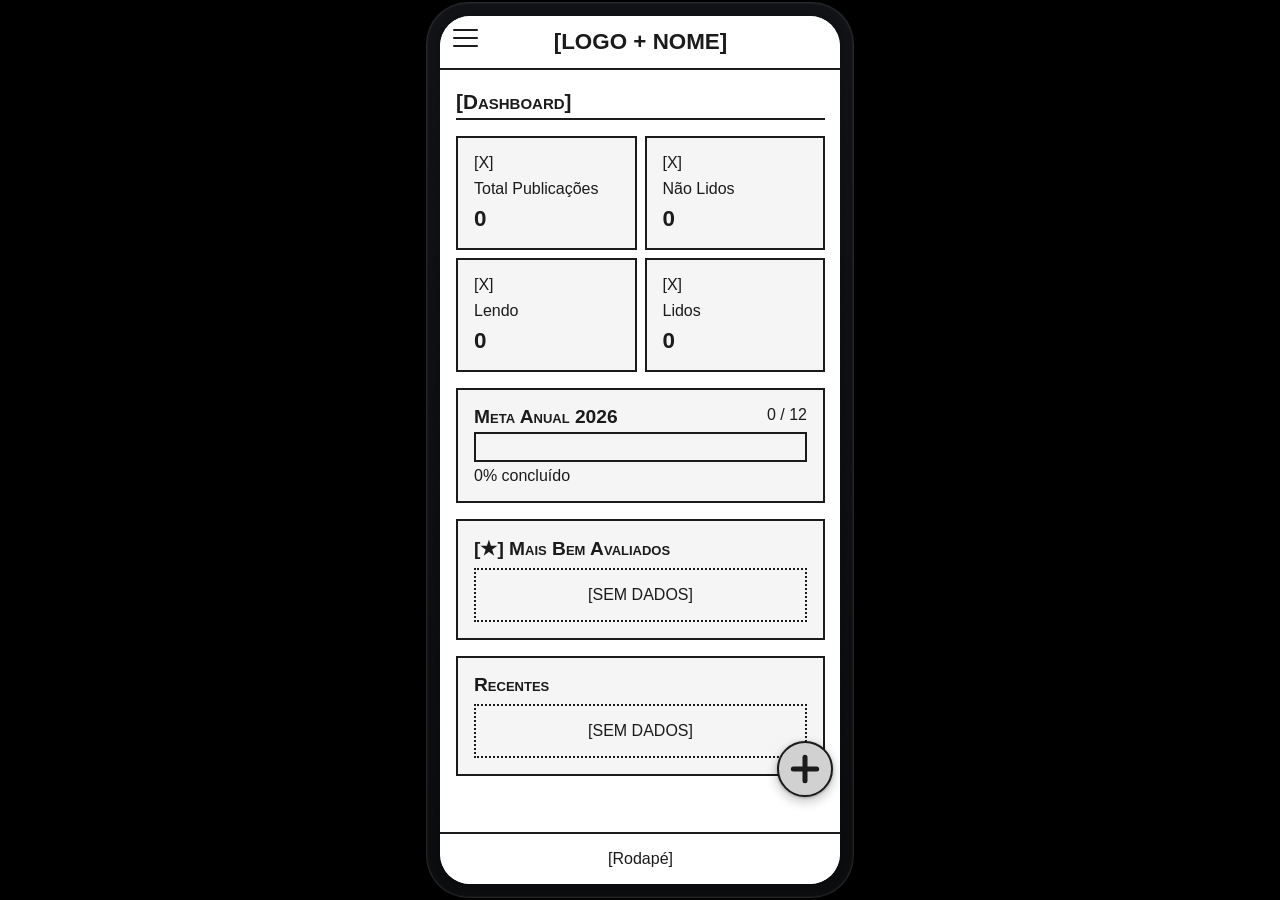
<file: index.html>
<!doctype html>
<html lang="pt-BR">
  <head>
    <meta charset="utf-8" />
    <meta name="viewport" content="width=device-width, initial-scale=1" />
    <title>Protótipo de Baixa Fidelidade Biblioteca Digita</title>
    <link rel="stylesheet" href="./css/styles-screen.css" />
  </head>
  <body>
    <div class="iphone" aria-label="Moldura de iPhone">
      <div class="screen">
        <iframe src="./pages/dashboard.html" title="Meu protótipo"></iframe>
      </div>
    </div>
  </body>
</html>
</file>
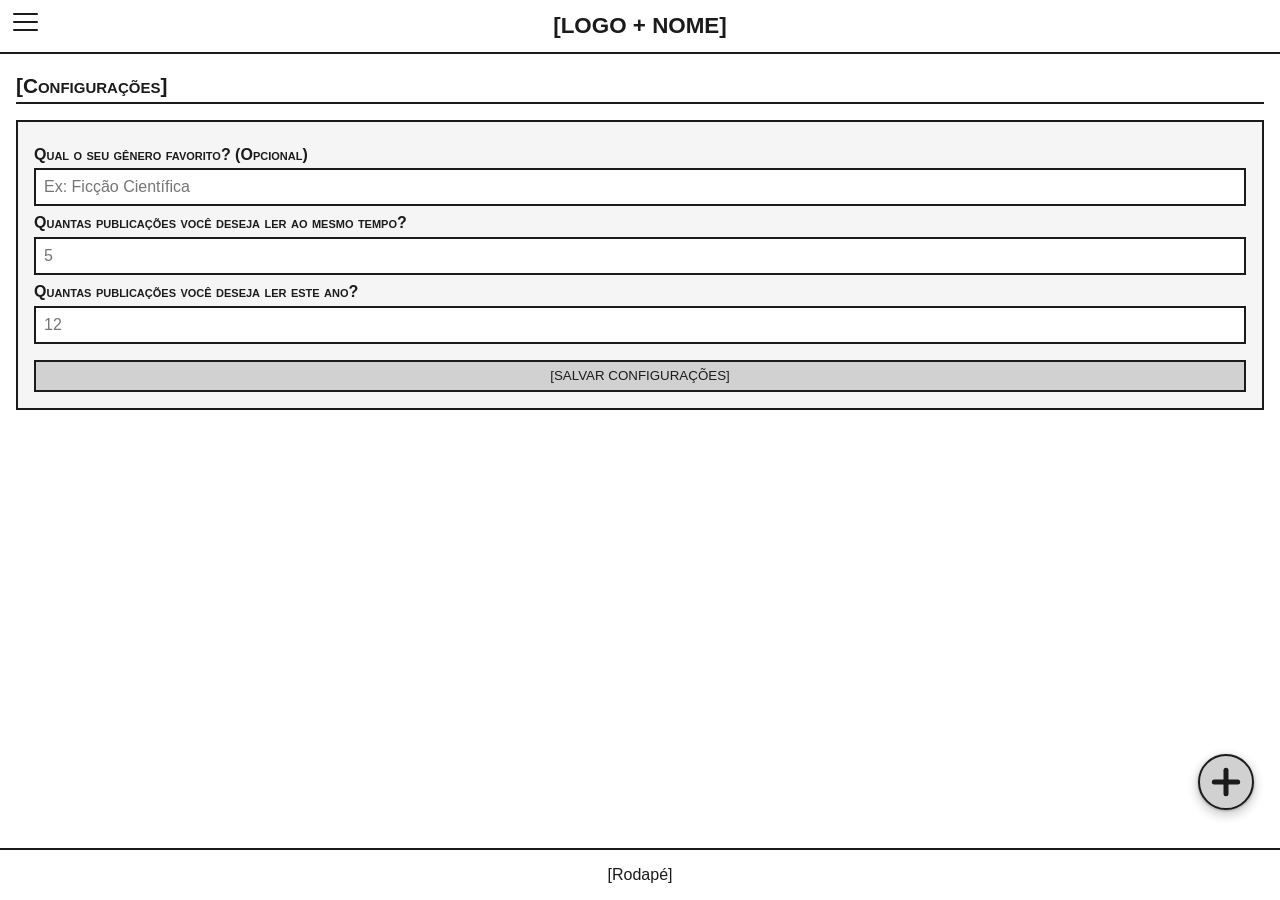
<file: pages/configuracoes.html>
<!DOCTYPE html>
<html lang="pt-br">
<head>
    <meta charset="UTF-8">
    <meta name="viewport" content="width=device-width, initial-scale=1.0">
    <title>Biblioteca Digital</title>
    <link rel="stylesheet" href="../css/styles.css">
</head>
<body>
    <header>
<div class="menu"><button
    class="hamburger"
    id="btn-menu"
    aria-expanded="false"
    aria-label="Abrir Menu"
  >
    <span class="line"></span>
    <span class="line"></span>
    <span class="line"></span>
  </button>

  <nav class="nav-links" id="menu-links">
    <ul>
        <li><a href="./dashboard.html">[Dashboard]</a></li>
        <li><a href="./publicacoes.html">[Publicações]</a></li>
        <li><a href="./relatorios.html">[Relatórios]</a></li>
        <li><a href="./configuracoes.html">[Configurações]</a></li>
    </ul>
</nav>
</div>
<div class="header__title"><a href="./dashboard.html"><h1>[LOGO + NOME]</h1></a></div>
<div class="header__actions">
    <a href="./nova-publicacao.html" class="fab" aria-label="Nova Publicação" title="Nova Publicação">
  <svg viewBox="0 0 24 24" fill="none" stroke="currentColor" stroke-width="3" stroke-linecap="round" stroke-linejoin="round">
    <line x1="12" y1="5" x2="12" y2="19"></line>
    <line x1="5" y1="12" x2="19" y2="12"></line>
  </svg>
</a>
    </div>
    </header>
    <main>
    <section class="container">
        <div class="title underlined">
            <h2>[Configurações]</h2>
        </div>
<div class="card">
<div class="field">
    <label for="genero">Qual o seu gênero favorito? (Opcional)</label>
    <input type="text" name="genero" id="genero" placeholder="Ex: Ficção Científica">
</div>
<div class="field">
    <label for="simultaneas">Quantas publicações você deseja ler ao mesmo tempo?</label>
    <input type="number" name="simultaneas" id="simultaneas" placeholder="5">
</div>
<div class="field">
    <label for="meta-anual">Quantas publicações você deseja ler este ano?</label>
    <input type="number" name="meta-anual" id="meta-anual" placeholder="12">
</div>
<div class="field">
    <button class="btn" style="margin-top: 0.5rem">[SALVAR CONFIGURAÇÕES]</button>
</div>
</div>
    </section></main>
<footer>[Rodapé]</footer>
<script src="../js/script.js"></script>
</body>
</html>
</file>
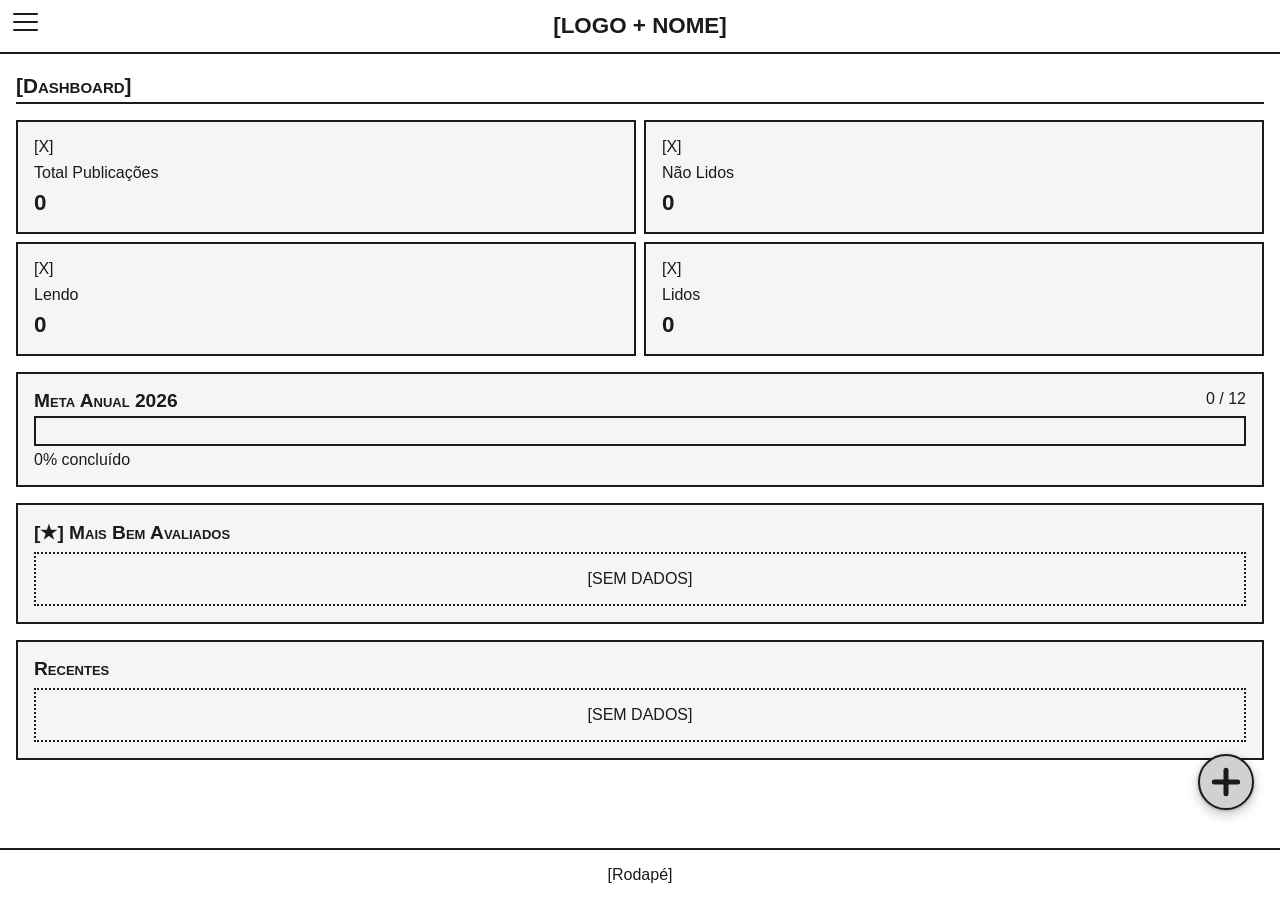
<file: pages/dashboard.html>
<!doctype html>
<html lang="pt-br">
  <head>
    <meta charset="UTF-8" />
    <meta name="viewport" content="width=device-width, initial-scale=1.0" />
    <title>Biblioteca Digital</title>
    <link rel="stylesheet" href="../css/styles.css" />
  </head>
  <body>
    <header>
      <div class="menu">
        <button
          class="hamburger"
          id="btn-menu"
          aria-expanded="false"
          aria-label="Abrir Menu"
        >
          <span class="line"></span>
          <span class="line"></span>
          <span class="line"></span>
        </button>

        <nav class="nav-links" id="menu-links">
          <ul>
            <li><a href="./dashboard.html">[Dashboard]</a></li>
            <li><a href="./publicacoes.html">[Publicações]</a></li>
            <li><a href="./relatorios.html">[Relatórios]</a></li>
            <li><a href="./configuracoes.html">[Configurações]</a></li>
          </ul>
        </nav>
      </div>
      <div class="header__title">
        <a href="./dashboard.html"><h1>[LOGO + NOME]</h1></a>
      </div>
      <div class="header__actions">
        <a
          href="./nova-publicacao.html"
          class="fab"
          aria-label="Nova Publicação"
          title="Nova Publicação"
        >
          <svg
            viewBox="0 0 24 24"
            fill="none"
            stroke="currentColor"
            stroke-width="3"
            stroke-linecap="round"
            stroke-linejoin="round"
          >
            <line x1="12" y1="5" x2="12" y2="19"></line>
            <line x1="5" y1="12" x2="19" y2="12"></line>
          </svg>
        </a>
      </div>
    </header>
    <main>
      <section class="container">
        <div class="title underlined">
          <h2>[Dashboard]</h2>
        </div>
        <div class="stats">
          <div class="card">
            <div class="info">
              <p>[X]</p>
              <p>Total Publicações</p>
              <p class="total">0</p>
            </div>
          </div>
          <div class="card">
            <div class="info">
              <p>[X]</p>
              <p>Não Lidos</p>
              <p class="total">0</p>
            </div>
          </div>
          <div class="card">
            <div class="info">
              <p>[X]</p>
              <p>Lendo</p>
              <p class="total">0</p>
            </div>
          </div>
          <div class="card">
            <div class="info">
              <p>[X]</p>
              <p>Lidos</p>
              <p class="total">0</p>
            </div>
          </div>
        </div>
        <div class="card">
          <div class="title">
            <h3>Meta Anual 2026</h3>
            <span>0 / 12</span>
          </div>
          <div class="progress__bar"></div>
          <p>0% concluído</p>
        </div>
        <div class="card">
          <div class="title"><h3>[★] Mais Bem Avaliados</h3></div>
          <span class="empty">[SEM DADOS]</span>
        </div>
        <div class="card">
          <div class="title"><h3>Recentes</h3></div>
          <span class="empty">[SEM DADOS]</span>
        </div>
      </section>
    </main>
    <footer>[Rodapé]</footer>
    <script src="../js/script.js"></script>
  </body>
</html>
</file>
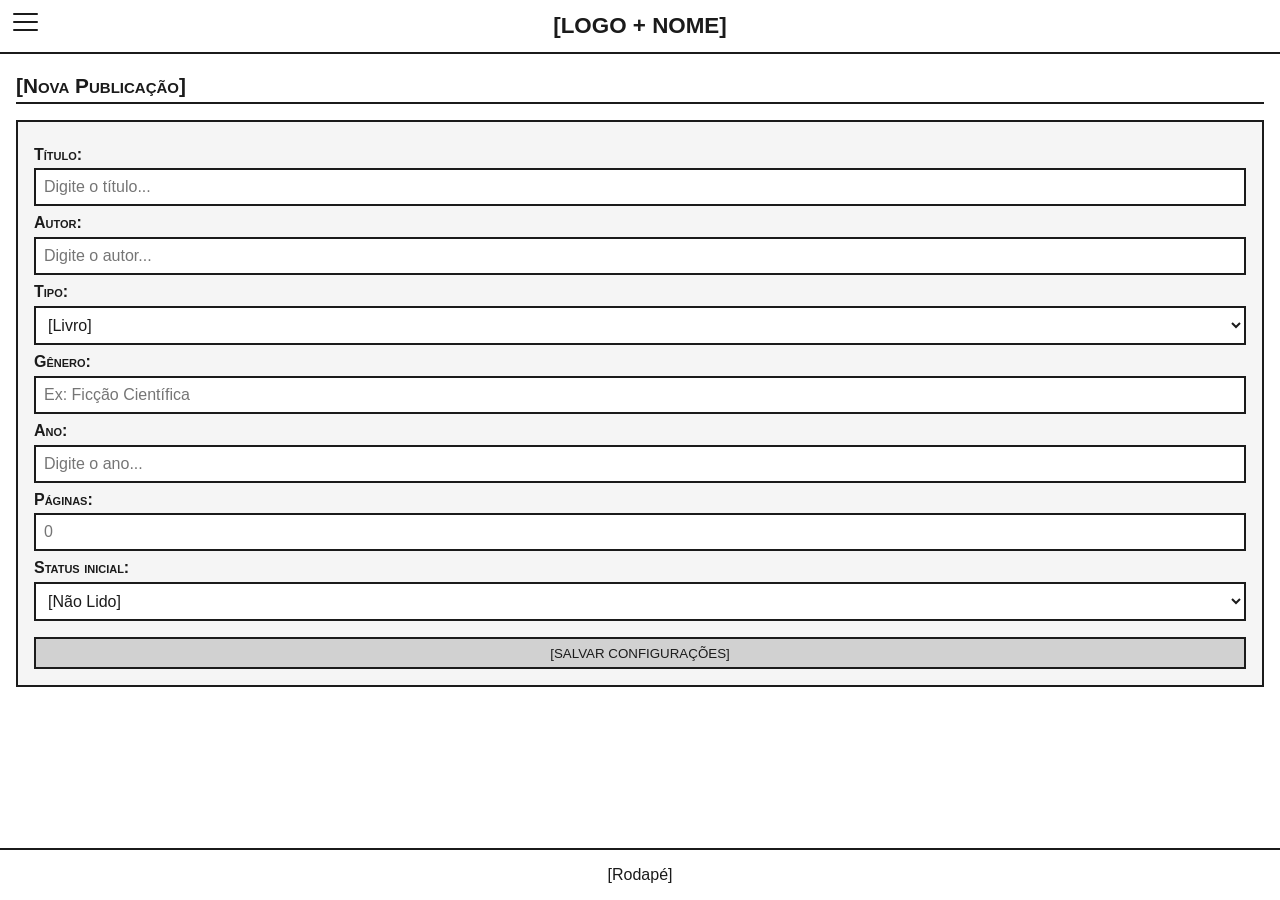
<file: pages/nova-publicacao.html>
<!doctype html>
<html lang="pt-br">
  <head>
    <meta charset="UTF-8" />
    <meta name="viewport" content="width=device-width, initial-scale=1.0" />
    <title>Biblioteca Digital</title>
    <link rel="stylesheet" href="../css/styles.css" />
  </head>
  <body>
    <header>
      <div class="menu">
        <button
          class="hamburger"
          id="btn-menu"
          aria-expanded="false"
          aria-label="Abrir Menu"
        >
          <span class="line"></span>
          <span class="line"></span>
          <span class="line"></span>
        </button>

        <nav class="nav-links" id="menu-links">
          <ul>
            <li><a href="./dashboard.html">[Dashboard]</a></li>
            <li><a href="./publicacoes.html">[Publicações]</a></li>
            <li><a href="./relatorios.html">[Relatórios]</a></li>
            <li><a href="./configuracoes.html">[Configurações]</a></li>
          </ul>
        </nav>
      </div>
      <div class="header__title">
        <a href="./dashboard.html"><h1>[LOGO + NOME]</h1></a>
      </div>
    </header>
    <main>
      <section class="container">
        <div class="title underlined">
          <h2>[Nova Publicação]</h2>
        </div>
        <div class="card">
          <div class="field">
            <label for="titulo">Título:</label>
            <input
              type="text"
              name="titulo"
              id="titulo"
              placeholder="Digite o título..."
            />
          </div>
          <div class="field">
            <label for="autor">Autor:</label>
            <input
              type="text"
              name="autor"
              id="autor"
              placeholder="Digite o autor..."
            />
          </div>
          <div class="field">
            <label for="tipo">Tipo:</label>
            <select name="tipo" id="tipo">
              <option value="livro">[Livro]</option>
              <option value="revista">[Revista]</option>
            </select>
          </div>
          <div class="field">
            <label for="genero">Gênero:</label>
            <input
              type="text"
              name="genero"
              id="genero"
              placeholder="Ex: Ficção Científica"
            />
          </div>
          <div class="field">
            <label for="simultaneas">Ano:</label>
            <input
              type="number"
              name="ano"
              id="ano"
              placeholder="Digite o ano..."
            />
          </div>
          <div class="field">
            <label for="paginas">Páginas:</label>
            <input type="number" name="paginas" id="paginas" placeholder="0" />
          </div>
          <div class="field">
            <label for="tipo">Status inicial:</label>
            <select name="status" id="status">
              <option value="nao-lido">[Não Lido]</option>
              <option value="lendo">[Lendo]</option>
              <option value="lendo">[Lido]</option>
            </select>
          </div>
          <div class="field">
            <button class="btn" style="margin-top: 0.5rem">
              [SALVAR CONFIGURAÇÕES]
            </button>
          </div>
        </div>
      </section>
    </main>
    <footer>[Rodapé]</footer>
    <script src="../js/script.js"></script>
  </body>
</html>
</file>
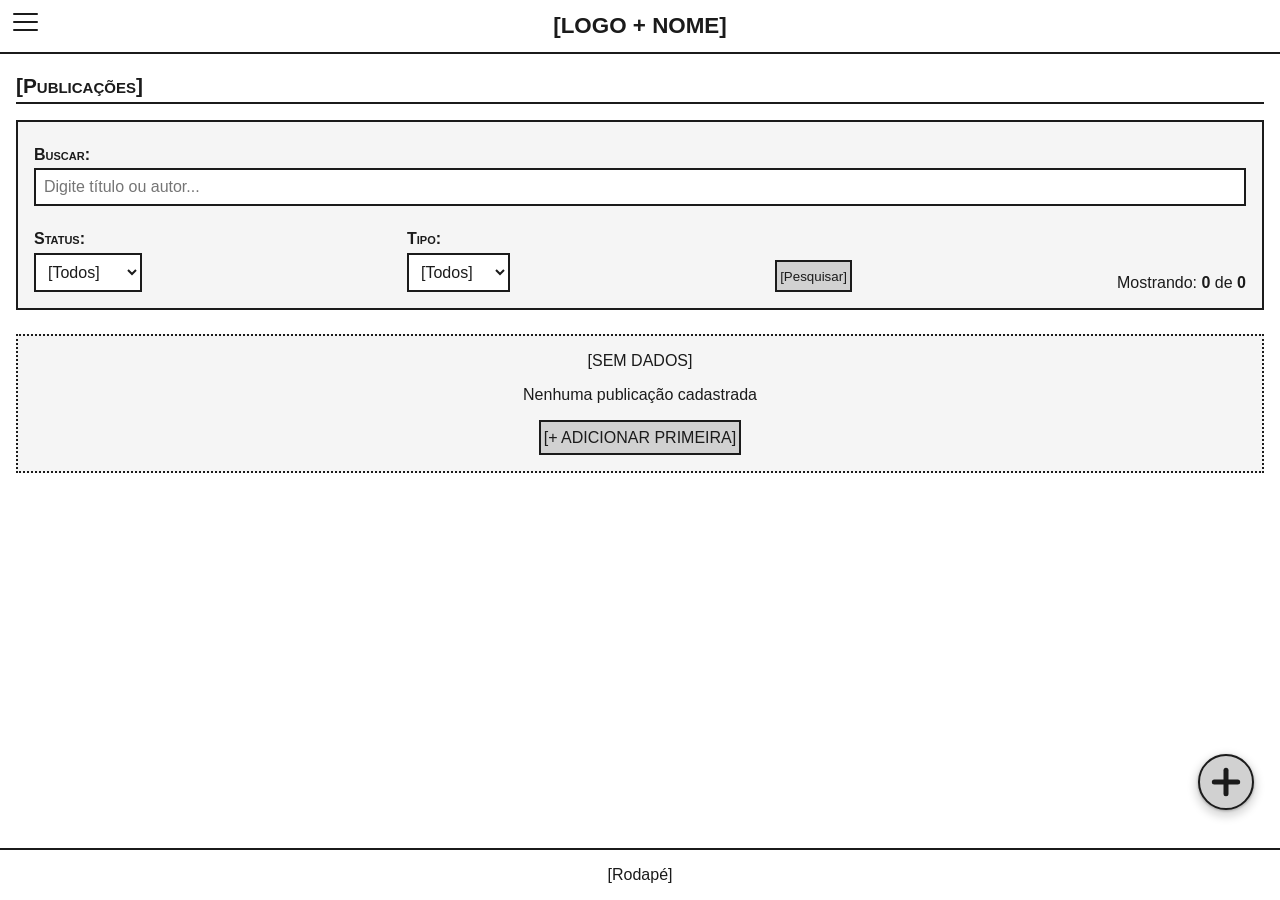
<file: pages/publicacoes.html>
<!doctype html>
<html lang="pt-br">
  <head>
    <meta charset="UTF-8" />
    <meta name="viewport" content="width=device-width, initial-scale=1.0" />
    <title>Biblioteca Digital</title>
    <link rel="stylesheet" href="../css/styles.css" />
  </head>
  <body>
    <header>
      <div class="menu">
        <button
          class="hamburger"
          id="btn-menu"
          aria-expanded="false"
          aria-label="Abrir Menu"
        >
          <span class="line"></span>
          <span class="line"></span>
          <span class="line"></span>
        </button>

        <nav class="nav-links" id="menu-links">
          <ul>
            <li><a href="./dashboard.html">[Dashboard]</a></li>
            <li><a href="./publicacoes.html">[Publicações]</a></li>
            <li><a href="./relatorios.html">[Relatórios]</a></li>
            <li><a href="./configuracoes.html">[Configurações]</a></li>
          </ul>
        </nav>
      </div>
      <div class="header__title">
        <a href="./dashboard.html"><h1>[LOGO + NOME]</h1></a>
      </div>
      <div class="header__actions">
        <a
          href="./nova-publicacao.html"
          class="fab"
          aria-label="Nova Publicação"
          title="Nova Publicação"
        >
          <svg
            viewBox="0 0 24 24"
            fill="none"
            stroke="currentColor"
            stroke-width="3"
            stroke-linecap="round"
            stroke-linejoin="round"
          >
            <line x1="12" y1="5" x2="12" y2="19"></line>
            <line x1="5" y1="12" x2="19" y2="12"></line>
          </svg>
        </a>
      </div>
    </header>
    <main>
      <section class="container">
        <div class="title underlined">
          <h2>[Publicações]</h2>
        </div>
        <div class="card">
          <div class="field">
            <label for="buscar">Buscar:</label>
            <input
              type="text"
              name="buscar"
              id="buscar"
              placeholder="Digite título ou autor..."
            />
          </div>
          <div class="filters">
            <div class="field">
              <label for="status">Status:</label>
              <select name="status" id="status">
                <option value="todos">[Todos]</option>
                <option value="nao-lido">[Não lido]</option>
                <option value="lendo">[Lendo]</option>
                <option value="lido">[Lido]</option>
              </select>
            </div>
            <div class="field">
              <label for="tipo">Tipo:</label>
              <select name="tipo" id="tipo">
                <option value="todos">[Todos]</option>
                <option value="livro">[Livro]</option>
                <option value="revista">[Revista]</option>
              </select>
            </div>
            <button class="btn">[Pesquisar]</button>
            <p>Mostrando: <strong>0</strong> de <strong>0</strong></p>
          </div>
        </div>
        <div class="empty">
          <p>[SEM DADOS]</p>
          <p>Nenhuma publicação cadastrada</p>
          <a href="./nova-publicacao.html" class="btn"
            >[+ ADICIONAR PRIMEIRA]</a
          >
        </div>
      </section>
    </main>
    <footer>[Rodapé]</footer>
    <script src="../js/script.js"></script>
  </body>
</html>
</file>
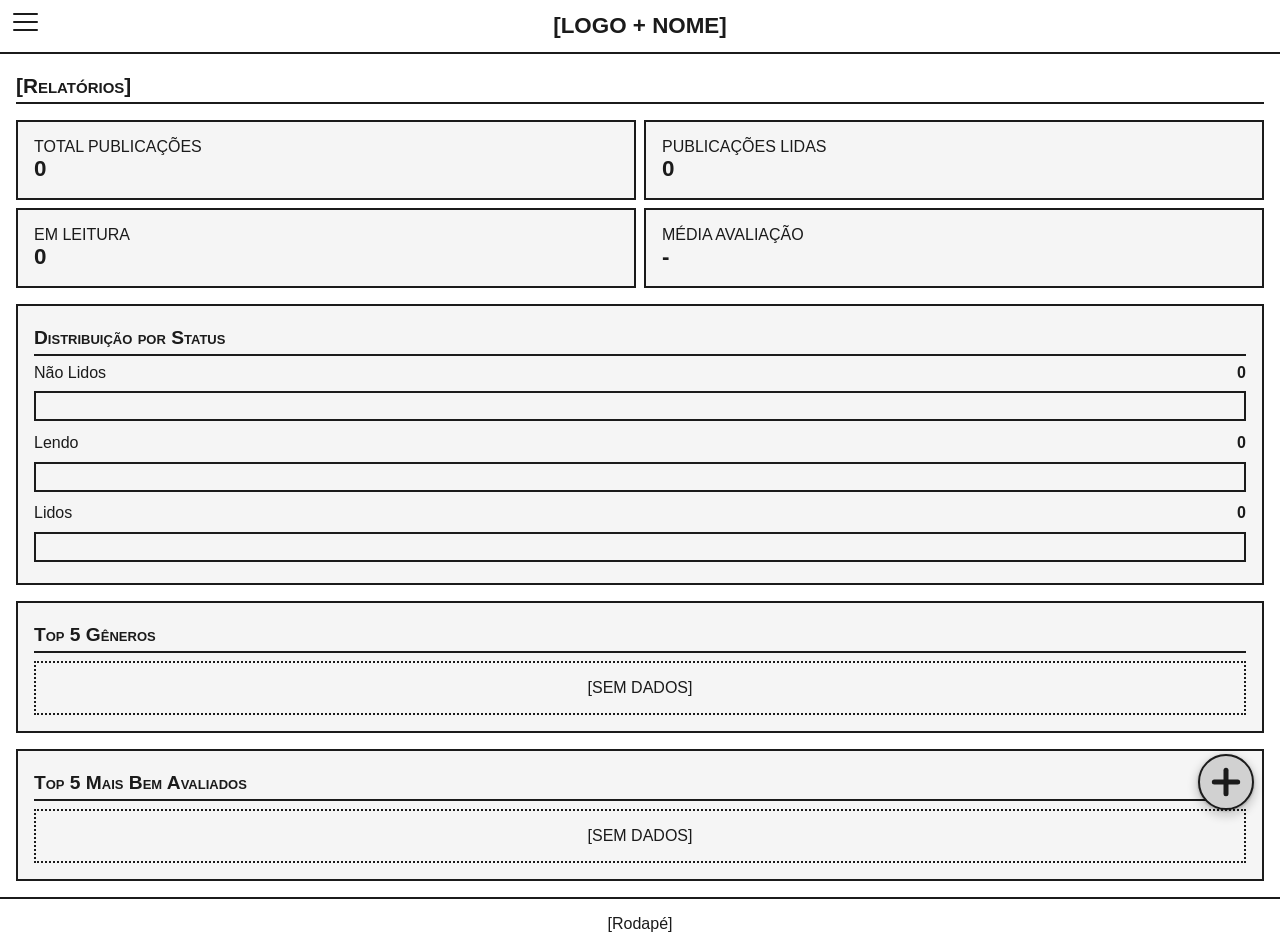
<file: pages/relatorios.html>
<!doctype html>
<html lang="pt-br">
  <head>
    <meta charset="UTF-8" />
    <meta name="viewport" content="width=device-width, initial-scale=1.0" />
    <title>Biblioteca Digital</title>
    <link rel="stylesheet" href="../css/styles.css" />
  </head>
  <body>
    <header>
      <div class="menu">
        <button
          class="hamburger"
          id="btn-menu"
          aria-expanded="false"
          aria-label="Abrir Menu"
        >
          <span class="line"></span>
          <span class="line"></span>
          <span class="line"></span>
        </button>

        <nav class="nav-links" id="menu-links">
          <ul>
            <li><a href="./dashboard.html">[Dashboard]</a></li>
            <li><a href="./publicacoes.html">[Publicações]</a></li>
            <li><a href="./relatorios.html">[Relatórios]</a></li>
            <li><a href="./configuracoes.html">[Configurações]</a></li>
          </ul>
        </nav>
      </div>
      <div class="header__title">
        <a href="./dashboard.html"><h1>[LOGO + NOME]</h1></a>
      </div>
      <div class="header__actions">
        <a
          href="./nova-publicacao.html"
          class="fab"
          aria-label="Nova Publicação"
          title="Nova Publicação"
        >
          <svg
            viewBox="0 0 24 24"
            fill="none"
            stroke="currentColor"
            stroke-width="3"
            stroke-linecap="round"
            stroke-linejoin="round"
          >
            <line x1="12" y1="5" x2="12" y2="19"></line>
            <line x1="5" y1="12" x2="19" y2="12"></line>
          </svg>
        </a>
      </div>
    </header>
    <main>
      <section class="container">
        <div class="title underlined">
          <h2>[Relatórios]</h2>
        </div>
        <div class="stats">
          <div class="card">
            <p>TOTAL PUBLICAÇÕES</p>
            <p class="total">0</p>
          </div>
          <div class="card">
            <p>PUBLICAÇÕES LIDAS</p>
            <p class="total">0</p>
          </div>
          <div class="card">
            <p>EM LEITURA</p>
            <p class="total">0</p>
          </div>
          <div class="card">
            <p>MÉDIA AVALIAÇÃO</p>
            <p class="total">-</p>
          </div>
        </div>
        <div class="card">
          <div class="title underlined"><h3>Distribuição por Status</h3></div>
          <div class="field">
            <div class="subtitle"><span>Não Lidos</span><strong>0</strong></div>
            <div class="progress__bar"></div>
          </div>
          <div class="field">
            <div class="subtitle"><span>Lendo</span><strong>0</strong></div>
            <div class="progress__bar"></div>
          </div>
          <div class="field">
            <div class="subtitle"><span>Lidos</span><strong>0</strong></div>
            <div class="progress__bar"></div>
          </div>
        </div>
        <div class="card">
          <div class="title underlined"><h3>Top 5 Gêneros</h3></div>
          <p class="empty">[SEM DADOS]</p>
        </div>
        <div class="card">
          <div class="title underlined"><h3>Top 5 Mais Bem Avaliados</h3></div>
          <p class="empty">[SEM DADOS]</p>
        </div>
      </section>
    </main>
    <footer>[Rodapé]</footer>
    <script src="../js/script.js"></script>
  </body>
</html>
</file>
<file: css/styles-screen.css>
body {
  margin: 0;
  min-height: 100svh;
  display: grid;
  place-items: center;
  background: black;
}

.iphone {
  aspect-ratio: 9 / 19.5;
  width: min(412px, calc(100vw - 2rem), calc((100svh - 2rem) * 9 / 19.5));
  max-height: calc(100svh - 2rem);
  transform: scale(1);
  transform-origin: center;
  position: relative;
  border-radius: 42px;
  padding: 14px;
  background: linear-gradient(180deg, #0f1114, #0a0b0d);
  box-shadow:
    0 30px 60px rgba(0, 0, 0, 0.55),
    0 10px 20px rgba(0, 0, 0, 0.45),
    inset 0 0 0 1px rgba(255, 255, 255, 0.05);
}

.iphone::before {
  content: "";
  position: absolute;
  inset: 0;
  border-radius: 42px;
  pointer-events: none;
  box-shadow:
    inset 0 0 0 2px rgba(255, 255, 255, 0.04),
    inset 0 0 24px rgba(255, 255, 255, 0.03);
}

.screen {
  width: 100%;
  height: 100%;
  border-radius: 30px;
  overflow: hidden;
  background: white;
  position: relative;
}

iframe {
  position: absolute;
  inset: 0;
  width: 100%;
  height: 100%;
  border: 0;
  border-radius: 30px;
  background: transparent;
}
</file>
<file: css/styles.css>
/* =======================================
   VARIABLES
======================================= */
:root {
  --primary: #1b1b1b;
  --secondary: #f5f5f5;
  --tertiary: #717171;
  --accent: #d1d1d1;
  --background: #ffffff;
  --border: 2px solid var(--primary);
}

/* =======================================
   RESET
======================================= */
* {
  margin: 0;
  padding: 0;
  box-sizing: border-box;
}

/* =======================================
   BASE STYLES
======================================= */
body {
  font-family: Arial, sans-serif;
  background-color: var(--background);
  color: var(--primary);
  height: 100vh;
  display: flex;
  flex-direction: column;
}

main {
  flex: 1;
  display: block;
}

h1 {
  font-size: 1.4rem;
  font-variant: small-caps;
}
h2 {
  font-size: 1.3rem;
}
h3 {
  font-size: 1.2rem;
}

a {
  text-decoration: none;
  color: var(--primary);
}

/* =======================================
   HEADER
======================================= */
header {
  display: grid;
  grid-template-columns: 1fr auto 1fr;
  border-bottom: var(--border);
  padding: 0.8rem;
  margin-bottom: 1rem;
}

.header__title {
  justify-self: center;
}

.menu {
  justify-self: start;
}

/* =======================================
   NAVIGATION BAR
======================================= */
.main-nav {
  position: sticky;
  top: 0;
  z-index: 101;
  background-color: var(--primary);
}

.nav-content {
  display: flex;
  justify-content: space-between;
  align-items: center;
  max-width: 1200px;
  padding: 2rem;
  margin: 0 auto;
  width: 100%;
}

/* =======================================
   HAMBURGER MENU
======================================= */
.hamburger {
  display: flex;
  flex-direction: column;
  gap: 6px;
  background: none;
  border: none;
  cursor: pointer;
  z-index: 101;
}

.line {
  width: 25px;
  height: 2px;
  background: var(--primary);
  border-radius: 0.5rem;
}

/* =======================================
   MOBILE NAV LINKS
======================================= */
.nav-links {
  position: fixed;
  top: 0;
  right: -100%;
  width: 80%;
  height: 100vh;
  background-color: var(--background);
  border-left: var(--border);
  font-size: 1.2rem;
  z-index: 101;
}

.nav-links.active {
  right: 0;
}

.nav-links ul {
  margin-top: 4rem;
}

.nav-links li {
  padding: 1rem 0;
  text-align: center;
  list-style: none;
}

/* =======================================
   LAYOUT / COMPONENTS
======================================= */
.container {
  margin: 0 1rem;
  display: flex;
  flex-direction: column;
  gap: 1rem;
}

.title {
  display: flex;
  justify-content: space-between;
  font-variant: small-caps;
}

.subtitle {
  display: flex;
  justify-content: space-between;
}

.underlined {
  border-bottom: var(--border);
  line-height: 2em;
}

/* =======================================
   CARD
======================================= */
.card {
  padding: 1rem;
  border: var(--border);
  background-color: var(--secondary);
}

.card label {
  font-weight: bold;
  font-variant: small-caps;
}

.card input,
.card select {
  padding: 0.5rem;
  border: var(--border);
  background-color: var(--background);
  color: var(--primary);
  font-size: 1rem;
}

.card input:focus {
  outline: none;
}

/* =======================================
   STATS GRID
======================================= */
.stats {
  display: grid;
  grid-template-columns: 1fr 1fr;
  gap: 0.5rem;
}

.info {
  display: flex;
  flex-direction: column;
  gap: 0.5rem;
}

.total {
  font-weight: bold;
  font-size: 1.4rem;
}

/* =======================================
   PROGRESS BAR
======================================= */
.progress__bar {
  width: 100%;
  height: 30px;
  margin: 0.3rem auto;
  border: var(--border);
}

/* =======================================
   EMPTY STATE
======================================= */
.empty {
  padding: 1rem;
  border: 2px dotted var(--primary);
  background: var(--secondary);
  display: flex;
  flex-direction: column;
  align-items: center;
  justify-content: center;
  text-align: center;
  gap: 1rem;
  margin-top: 0.5rem;
  width: 100%;
}

.empty h2 {
  font-size: 3rem;
}
.empty h3 {
  font-size: 2rem;
}

/* =======================================
   FILTERS
======================================= */
.filters {
  margin-top: 1rem;
  display: flex;
  align-items: flex-end;
  justify-content: space-between;
  flex-wrap: wrap;
  gap: 0.5rem;
}

.field {
  display: flex;
  flex-direction: column;
  gap: 0.3rem;
  margin-top: 0.5rem;
}

/* =======================================
   BUTTONS
======================================= */
.btn {
  background-color: var(--accent);
  padding: 0.4rem 0.2rem;
  border: var(--border);
  color: var(--primary);
  cursor: pointer;
}

.btn:hover {
  background-color: var(--tertiary);
  color: var(--primary);
}

/* =======================================
   FLOATING ACTION BUTTON (FAB)
======================================= */
.fab {
  position: fixed;
  right: calc(2% + env(safe-area-inset-right));
  bottom: calc(10% + env(safe-area-inset-bottom));
  width: 56px;
  height: 56px;
  display: flex;
  align-items: center;
  justify-content: center;
  background: var(--accent);
  border-radius: 50%;
  border: var(--border);
  z-index: 100;
  box-shadow:
    0px 4px 8px 3px rgba(0, 0, 0, 0.15),
    0px 1px 3px rgba(0, 0, 0, 0.3);
}
.fab svg {
  width: 40px;
  height: 40px;
}

.fab:hover {
  background: var(--tertiary);
}

.fab:active {
  background: var(--tertiary);
}
/* =======================================
   FOOTER
======================================= */
footer {
  margin-top: 1rem;
  text-align: center;
  padding: 1rem;
  border-top: var(--border);
}
</file>
